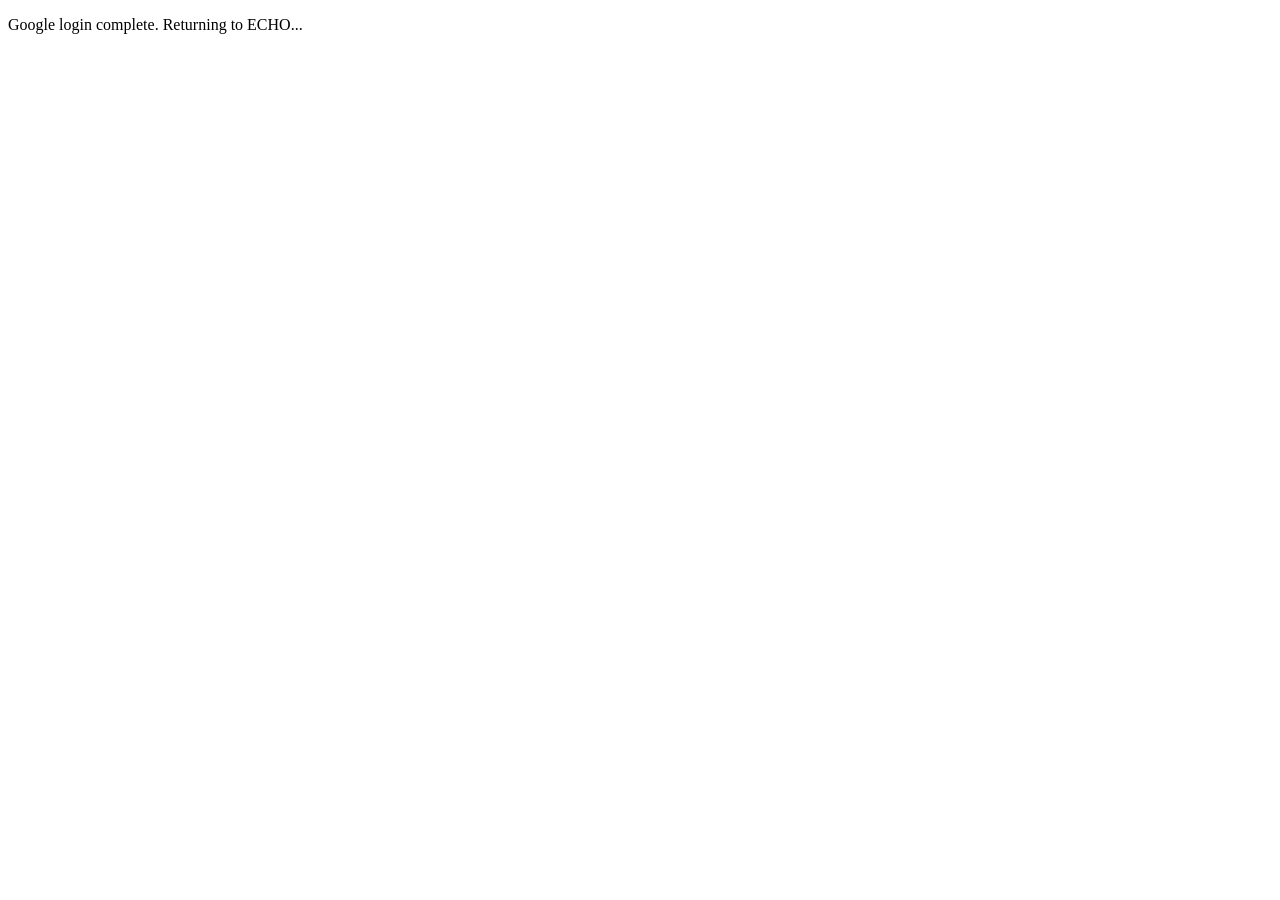
<file: templates/google_complete.html>
<!doctype html>
<html lang="en">
<head><meta charset="utf-8"><meta http-equiv="refresh" content="1;url=/"><title>ECHO login complete</title></head>
<body><p>Google login complete. Returning to ECHO...</p></body>
</html>
</file>
